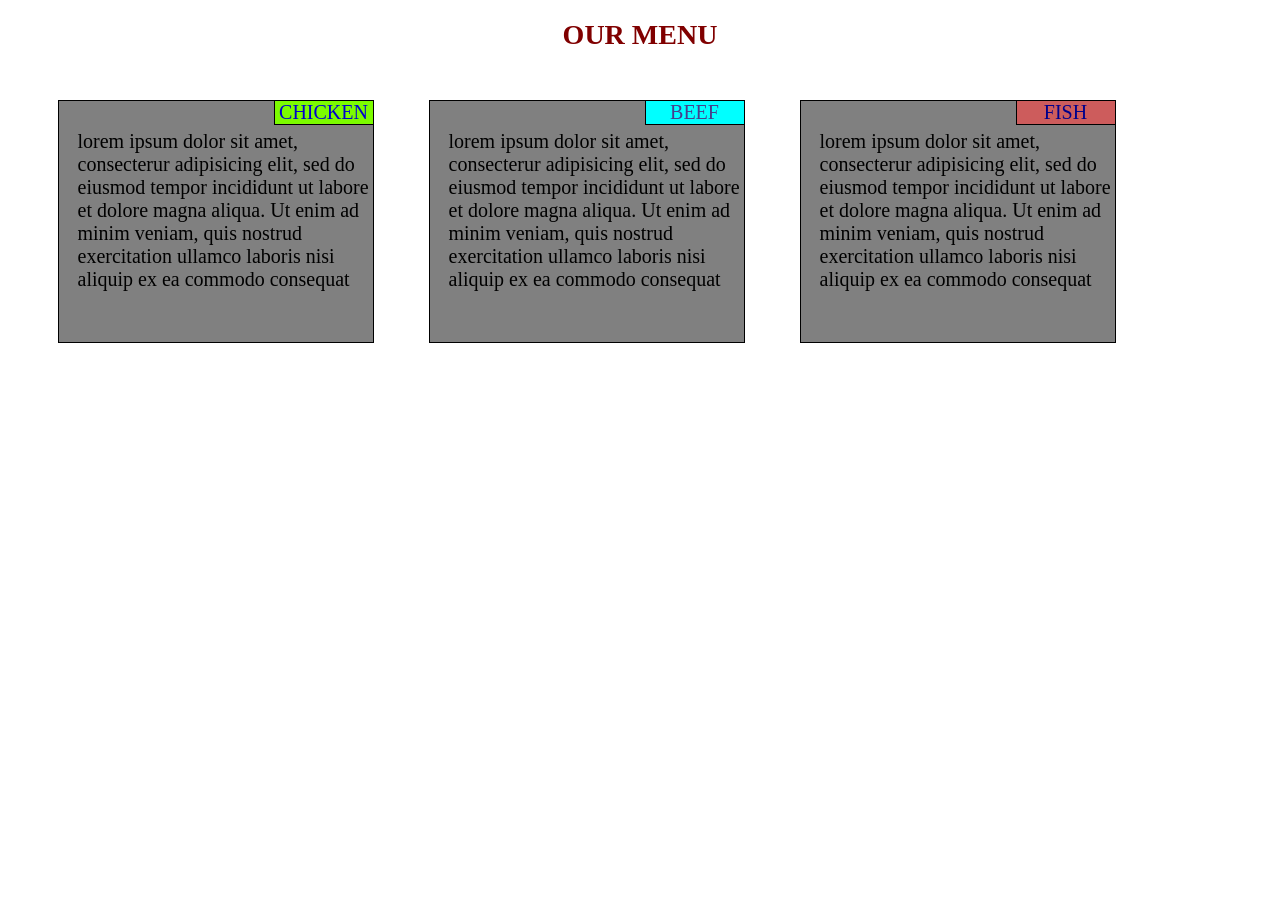
<file: files/index.html>
<!DOCTYPE html>
<html>
<head>
<meta charset="utf-8">
<meta name="viewport" content="width=device-width" intial-scale="1">
<title>OUR RESTOURANT MENU</TITLE>
<link rel="stylesheet" href="css_stylesheet/css_file.css">
</head>
<body>
    <div>
    <h1 id="h1">OUR MENU</h1>
    <section class="col-lg-3  col-md-5">
        <p id="p1"> CHICKEN </p>
        <p id="p4">lorem ipsum dolor sit amet, consecterur adipisicing elit, sed do eiusmod tempor incididunt ut labore et dolore magna aliqua. Ut enim ad minim veniam, quis nostrud exercitation ullamco laboris nisi aliquip ex ea commodo consequat</p>
    </section>
    <section class="col-lg-3  col-md-5">
        <p id="p2"> BEEF </p>
        <p id="p4">lorem ipsum dolor sit amet, consecterur adipisicing elit, sed do eiusmod tempor incididunt ut labore et dolore magna aliqua. Ut enim ad minim veniam, quis nostrud exercitation ullamco laboris nisi aliquip ex ea commodo consequat</p>
    </section>
    <section class="col-lg-3  col-md-5 col-md-11">
        <p id="p3"> FISH </p>
        <p id="p4">lorem ipsum dolor sit amet, consecterur adipisicing elit, sed do eiusmod tempor incididunt ut labore et dolore magna aliqua. Ut enim ad minim veniam, quis nostrud exercitation ullamco laboris nisi aliquip ex ea commodo consequat</p>
    </section>
    </div> 
</body>
</html>
</file>
<file: files/css_stylesheet/css_file.css>
<style>
    body{
        background-color: mintcream;
        font-size:100px;
        font-family: arial;
    }
    p{
        text-align:center;
        float:right;
        font-size:125%;
        text-align: left;
        box-sizing: border-box;
        border:1px  solid black;
        margin-bottom:5px;
        margin-top:50px;
        margin-left:8px;
        margin-right:8px;
        position:relative;
        top: -50.5px;
        left: 9.5px;
        
    }

    #h1 {
        text-align: center;
        font-size:175%;
        color: maroon;
    }

    #p1{
        background-color: lawngreen;
        color:mediumblue;
        width: 100px;
        text-align: center;
    }

    #p2{
        background-color:cyan;
        color:darkslateblue;
        width: 100px;
        text-align: center;
    }

    #p3{
        background-color:indianred;
        color: darkblue;
        width: 100px;
        text-align: center; 
    }
    #p4{
        border-style: none;
        margin-top: 0px;
        margin-bottom: 0px;
    }
    
    section{
        box-sizing:border-box;
        border: 1px solid black;
        background-color:gray;
        text-align: left;
        padding-left:1px;
        padding-right:1px;
        padding-top:0px;
        margin-top:30px;
        margin-bottom:50px;
        margin-left:50px;
        margin-right:5px ;
        width:90%;
        float: left; 
    }
    
    @media (min-width:992px) {
        .col-lg-1, .col-lg-2, .col-lg-3, .col-lg-4, .col-lg-5, .col-lg-6, .col-lg-7, .col-lg-8, .col-lg-9, .col-lg-10, .col-lg-11, .col-lg-12{
            border:1px  solid black;
            float:left;
        }        
    .col-lg-1{
                width:8.33%;
            }
    .col-lg-2{
                width:16.66%;
                
            }
    .col-lg-3{
                width:25%;
            }
    .col-lg-4{
                width:33.33%;
            }
    .col-lg-5{
            width:42.66%;
            }
    .col-lg-6{
                width:50%;
            }
    .col-lg-7{
                width:58.33%;
            }
    .col-lg-8{
                width:66.66%;
            }
    .col-lg-9{
                 width:75%;
                }
    .col-lg-10{
                    width:83.33%;
                }
    .col-lg-11{
                    width:91.66%;
                }
    .col-lg-12{
                    width:100%;
                }
    }
    @media (min-width:768px) and (max-width:991px){
        .col-md-1, .col-md-2, .col-md-3, .col-md-4, .col-md-5, .col-md-6, .col-md-7, .col-md-8, .col-md-9, .col-md-10, .col-md-11, .col-md-12{
            border:1px  solid black;
            float:left;
        }
    .col-md-1{
                width:8.33%;
            }
    .col-md-2{
                width:16.66%;   
            }
    .col-md-3{
                width:25%;
            }
    .col-md-4{
                width:33.33%;
            }
    .col-md-5{
            width:42.66%;
            }
    .col-md-6{
                width:50%;
            }
    .col-md-7{
                width:58.33%;
            }
    .col-md-8{
                width:66.66%;
            }
    .col-md-9{
                width:75%;
            }
    .col-md-10{
               width:83.33%;
            }
    .col-md-11{
                width:91.66%;
            }
    .col-md-12{
                width:100%;
            }
    }        
    }  
</style>
</file>
